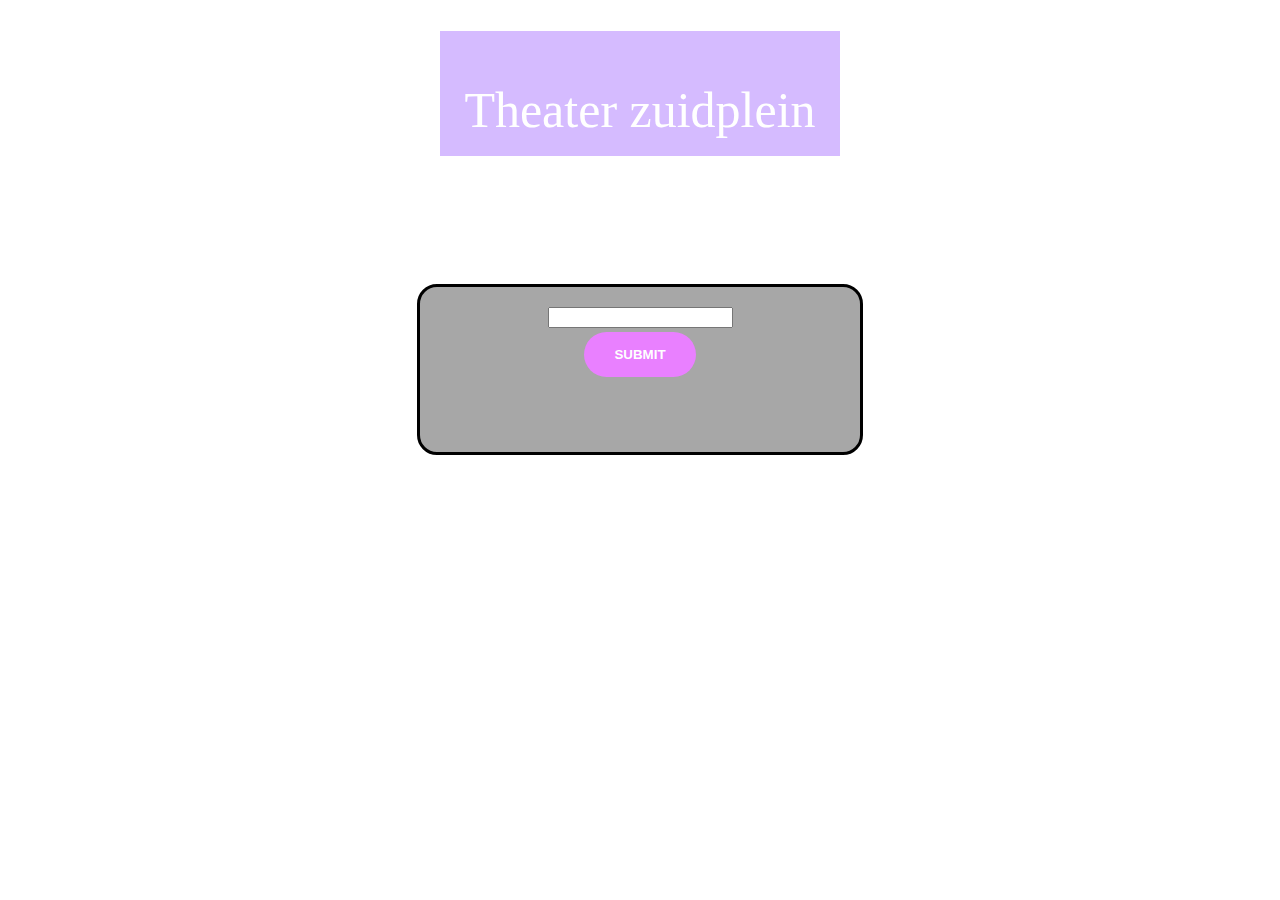
<file: index.html>
<!doctype html>
<html lang="en">
<head>
    <meta charset="UTF-8">
    <meta name="viewport"
          content="width=device-width, user-scalable=no, initial-scale=1.0, maximum-scale=1.0, minimum-scale=1.0">
    <meta http-equiv="X-UA-Compatible" content="ie=edge">
    <title>Document</title>
    <link rel="stylesheet" href="CSS/style.css">
</head>
<body>
    <header>
        <p>Theater zuidplein</p>
    </header>
    <main>
        <form action="">
            <center><input type="text" id="code" name="code" value=""><br>
            <input type="submit" value="Submit"></center>
        </form>
    </main>
    <footer>

    </footer>
</body>
</html>
</file>
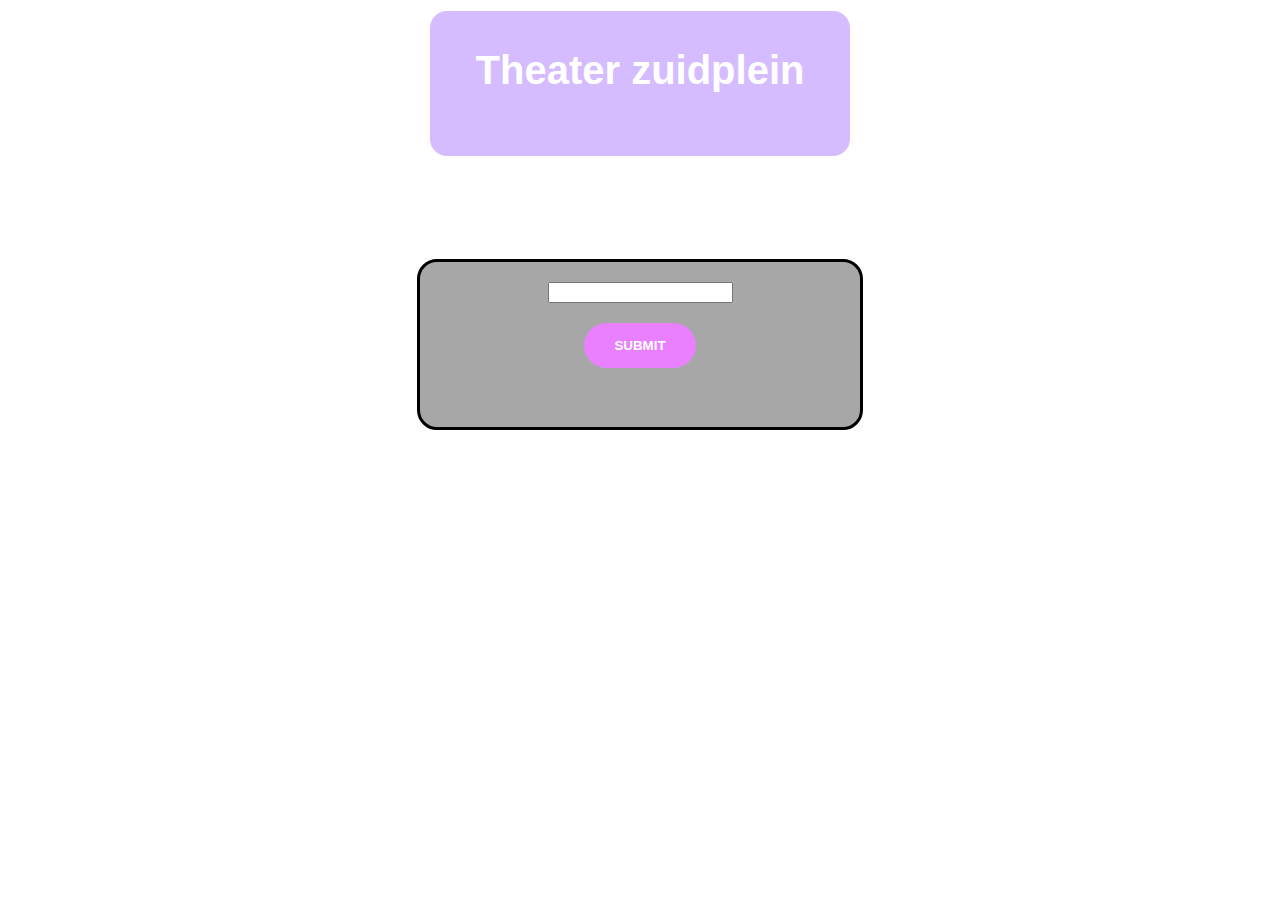
<file: verification/index.html>
<!doctype html>
<html lang="en">
<head>
    <meta charset="UTF-8">
    <meta name="viewport"
          content="width=device-width, user-scalable=no, initial-scale=1.0, maximum-scale=1.0, minimum-scale=1.0">
    <meta http-equiv="X-UA-Compatible" content="ie=edge">
    <title>Document</title>
    <link rel="stylesheet" href="CSS/style.css">
</head>
<body>
    <header>
        <h1>Theater zuidplein</h1>
    </header>
    <main>
        <form class="doos" action="">
            <input type="text" id="code" name="code" value=""><br>
            <input type="submit" value="Submit">
        </form>
    </main>
    <footer>

    </footer>
</body>
</html>
</file>
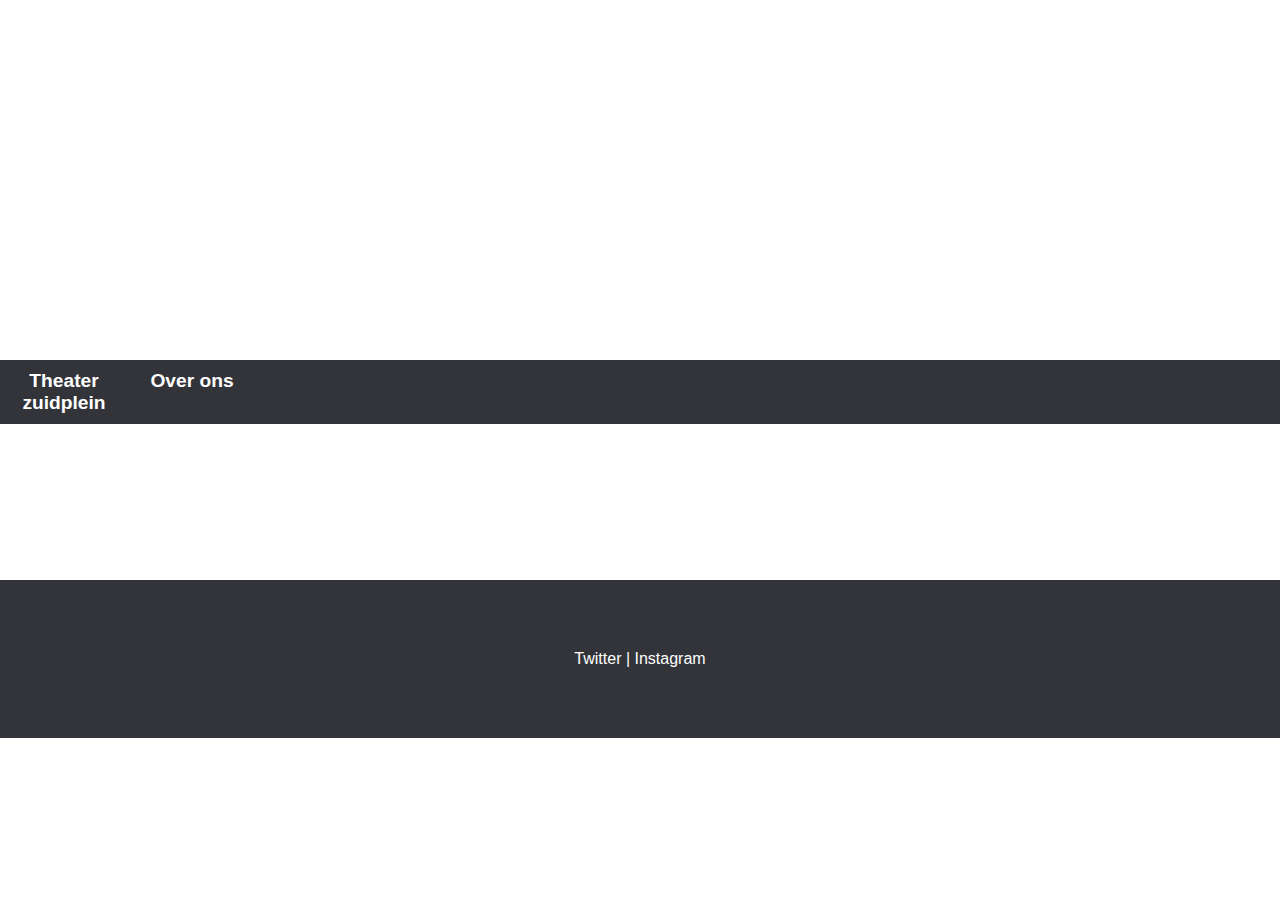
<file: onePage.html>
<!DOCTYPE html>
<html lang="en">
<head>
    <meta charset="UTF-8">
    <title>Title</title>
    <link rel="stylesheet" href="CSS/onePage.css">
</head>
<body>
<header>Storytelling taptile</header>
    <nav>
        <div>Theater zuidplein</div>
        <div>Over ons</div>
        <div></div>
    </nav>
<main>
    <section>
        <h1></h1>
    </section>
    <section id="coursesection">
        <h1></h1>
        <p></p>
    </section>
</main>
<footer>
        Twitter | Instagram
</footer>
</body>
</html>
</file>
<file: CSS/style.css>
body{
    padding: 20px;
    animation: colorchange 60s linear 1s infinite;
}
@keyframes colorchange
{
    0%   {background: #95c11f; }
    20%   {background: #f5a704; }
    40%   {background: #8acccb; }
    60%  {background: #e30613; }
    80%  {background: #cf225a; }
    100% {background: #1392d8; }
}
header{
    background-color: #d5bbff;
    font-size: 50px;
    color: #ffffff;
    text-align: center;
    border-style: solid;
    width: 400px;
    height: 125px;
    margin: auto;
}
main{
    padding: 125px;
}
form{
    padding: 20px;
    border-style: solid;
    margin: auto;
    width: 400px;
    height: 125px;
    border-radius: 20px;
    background-color: #a7a7a7;
}
input[type=submit] {
    position: center;
    background-color: #e980ff;
    border: none;
    color: #fff;
    padding: 15px 30px;
    text-decoration: none;
    margin: 4px 2px;
    cursor: pointer;
    border-radius: 25px;
    text-transform: uppercase;
    font-weight: bold;
    font-family: Avenir,Helvetica,Arial;
}
</file>
<file: verification/CSS/style.css>
body{
    animation: colorchange 60s linear 1s infinite;
    font-family: Avenir,Helvetica,Arial;
}
@keyframes colorchange
{
    0%   {background: #95c11f; }
    20%   {background: #f5a704; }
    40%   {background: #8acccb; }
    60%  {background: #e30613; }
    80%  {background: #cf225a; }
    100% {background: #1392d8; }
}
header{
    background-color: #d5bbff;
    font-size: 20px;
    color: #ffffff;
    text-align: center;
    border-style: solid;
    width: 400px;
    height: 125px;
    margin: auto;
    padding: 10px 10px;
    border-radius: 20px;
}

main{
    padding: 100px;
}
form{
    padding: 20px;
    border-style: solid;
    margin: auto;
    width: 400px;
    height: 125px;
    border-radius: 20px;
    background-color: #a7a7a7;
    text-align: center;
}
input[type=submit] {
    background-color: #e980ff;
    border: none;
    color: #fff;
    padding: 15px 30px;
    text-decoration: none;
    margin: 20px;
    cursor: pointer;
    border-radius: 25px;
    text-transform: uppercase;
    font-weight: bold;
}

.buttons{
    border: none;
    font-size: 16px;
    color: black;
    text-align: center;
    text-decoration: none;
    display: inline-block;
    padding: 32px 32px;
    margin: 10px;
    justify-content: center;
}


@media (max-width: 768px){
    header {
        width: 250px;
        height: 100px;
        font-size: 15px;
    }
    form{
        width: 200px;
        height: 125px;
    }
}
</file>
<file: CSS/onePage.css>
body {
    margin: 0;
    padding: 0;
    color: rgb(33, 33, 33);
    font-family: sans-serif;
    animation: colorchange 60s linear 1s infinite;
}
@keyframes colorchange
{
    0%   {background: #95c11f; }
    20%   {background: #f5a704; }
    40%   {background: #8acccb; }
    60%  {background: #e30613; }
    80%  {background: #cf225a; }
    100% {background: #1392d8; }
}
main {
    max-width: 800px;
    margin: 0 auto;
}

nav {
    display: flex;
    color: white;
    font-weight: bolder;
    font-size: 1.2em;
    width: 100vw;
    justify-content: flex-start;
    background-color: #333439;
}

nav div {
    padding: 10px 0;
    width:10vw;
    text-align: center;
    background-color: #333439;
    cursor: pointer;
    transition: all 0.4s ease-out;
}

nav div:hover {
    background-color: white;
    color: #333439;
}

nav.sticky {
    position: fixed;
    top: 0;
}

* {
    box-sizing: border-box;
}

h1 {
    margin: 0;
}

a {
    color: black;
}

footer a {
    color: white;
}

section {
    margin: 20px;
    padding: 20px;
    background-color: white;
}

img {
    width: 100%;
}

header {
    text-align: center;
    height: 40vh;
    line-height: 40vh;
    font-size: 2em;
    font-weight: bolder;
    color: white;
    background-image: url(https://img2.chinadaily.com.cn/images/201907/25/5d3945f5a310d8304552bf2c.jpeg);
    background-size: cover;
    background-position: center;
}

footer {
    background-color: #333439;
    text-align: center;
    padding: 70px 0px;
    color: white;
}

@media screen and (max-width: 550px) {
    nav {
        display: block;
    }
}
</file>
